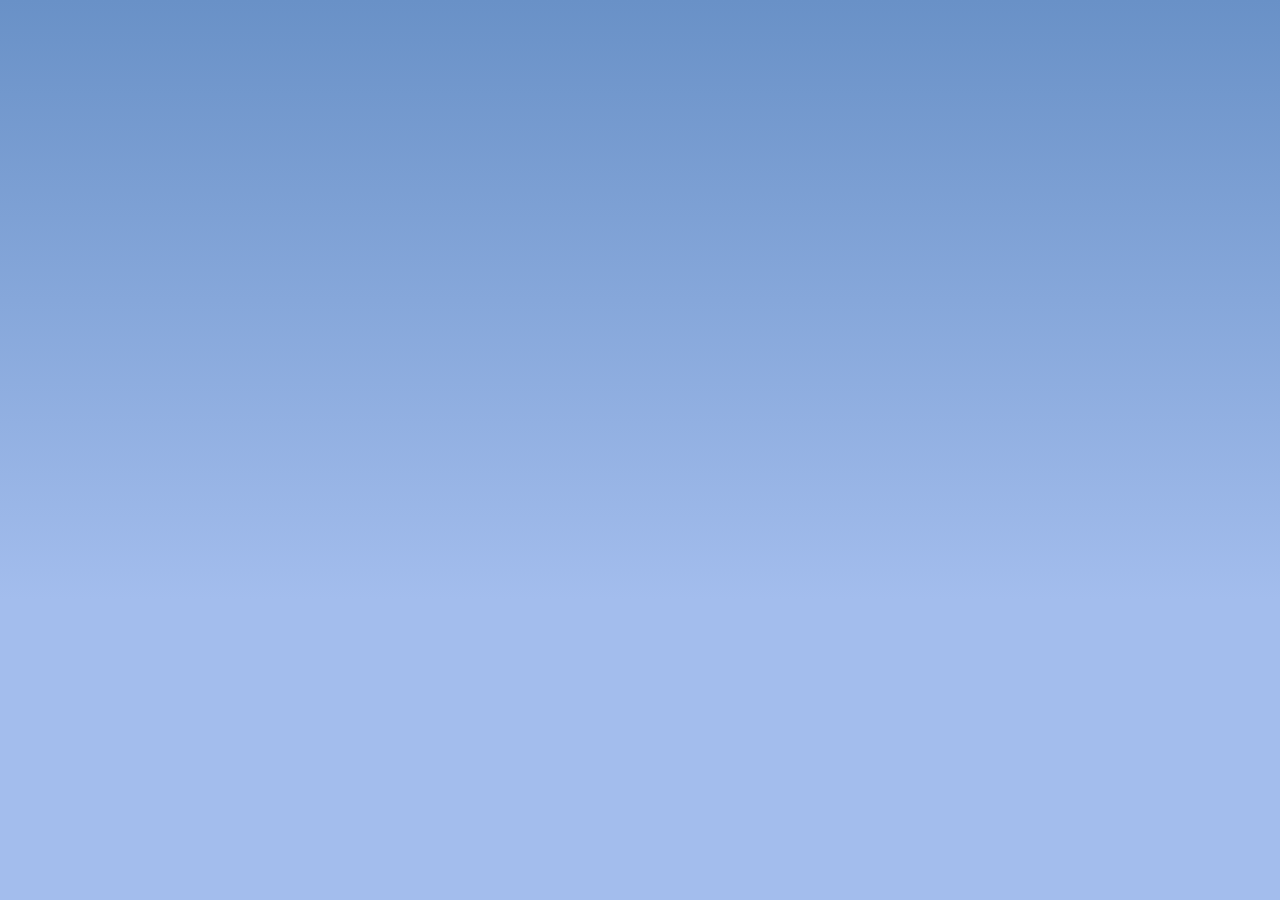
<file: coder-house-main/docs/index.html>
<!DOCTYPE html>
<html lang="es">
<head>
    <meta charset="UTF-8">
    <meta http-equiv="X-UA-Compatible" content="IE=edge">
    <meta name="viewport" content="width=device-width, initial-scale=1.0">
    <title>ZapaTour</title>
    <link rel="stylesheet" href="https://cdn.jsdelivr.net/npm/bootstrap-icons@1.9.1/font/bootstrap-icons.css">
    <link rel="stylesheet" href="./css/main.css">
</head>
<body>
    
    <script src="./js/main.js"></script>
</body>
</html>
</file>
<file: coder-house-main/docs/css/main.css>
@import url('https://fonts.googleapis.com/css2?family=Rubik:wght@300;400;500;600;700;800;900&display=swap');

:root {
    --clr-main: #070663;
    --clr-main-light: #2301aa;
    --clr-white: #ececec;
    --clr-gray: #e2e2e2;
    --clr-red: #961818;
}

* {
    margin: 0;
    padding: 0;
    box-sizing: border-box;
    font-family: 'Rubik', sans-serif;
}

h1, h2, h3, h4, h5, h6, p, a, input, textarea, ul {
    margin: 0;
    padding: 0;
}

ul {
    list-style-type: none;
}

a {
    text-decoration: none;
}

.wrapper {
    display: grid;
    grid-template-columns: 1fr 4fr;
    background-color: var(--clr-main);
}

aside {
    padding: 2rem;
    padding-right: 0;
    color: var(--clr-white);
    position: sticky;
    top: 0;
    height: 100vh;
    display: flex;
    flex-direction: column;
    justify-content: space-between;
}

.logo {
    font-weight: 400;
    font-size: 1.3rem;
}

.menu {
    display: flex;
    flex-direction: column;
    gap: .5rem;
}

.boton-menu {
    background-color: transparent;
    border: 0;
    color: var(--clr-white);
    cursor: pointer;
    display: flex;
    align-items: center;
    gap: 1rem;
    font-weight: 600;
    padding: 1rem;
    font-size: .85rem;
    width: 100%;
}

.boton-menu.active {
    background-color: var(--clr-white);
    color: var(--clr-main);
    border-top-left-radius: 1rem;
    border-bottom-left-radius: 1rem;
    position: relative;
}

.boton-menu.active::before {
    content: '';
    position: absolute;
    width: 1rem;
    height: 2rem;
    bottom: 100%;
    right: 0;
    background-color: transparent;
    border-bottom-right-radius: .5rem;
    box-shadow: 0 1rem 0 var(--clr-white);
}

.boton-menu.active::after {
    content: '';
    position: absolute;
    width: 1rem;
    height: 2rem;
    top: 100%;
    right: 0;
    background-color: transparent;
    border-top-right-radius: .5rem;
    box-shadow: 0 -1rem 0 var(--clr-white);
}

.boton-menu > i.bi-hand-index-thumb-fill,
.boton-menu > i.bi-hand-index-thumb {
    transform: rotateZ(90deg);
}

.boton-carrito {
    margin-top: 2rem;
}

.numerito {
    background-color: var(--clr-white);
    color: var(--clr-main);
    padding: .15rem .25rem;
    border-radius: .25rem;
}

.boton-carrito.active .numerito {
    background-color: var(--clr-main);
    color: var(--clr-white);
}

.texto-footer {
    color: var(--clr-main-light);
    font-size: .85rem;
}

main {
    background-color: var(--clr-white);
    margin: 1rem;
    margin-left: 0;
    border-radius: 2rem;
    padding: 3rem;
}

.titulo-principal {
    color: var(--clr-main);
    margin-bottom: 2rem;
}

.contenedor-productos {
    display: grid;
    grid-template-columns: repeat(4, 1fr);
    gap: 1rem;
}

.producto-imagen {
    max-width: 100%;
    border-radius: 1rem;
}

.producto-detalles {
    background-color: var(--clr-main);
    color: var(--clr-white);
    padding: .5rem;
    border-radius: 1rem;
    margin-top: -2rem;
    position: relative;
    display: flex;
    flex-direction: column;
    gap: .25rem;
}

.producto-titulo {
    font-size: 1rem;
}

.producto-agregar {
    border: 0;
    background-color: var(--clr-white);
    color: var(--clr-main);
    padding: .4rem;
    text-transform: uppercase;
    border-radius: 2rem;
    cursor: pointer;
    border: 2px solid var(--clr-white);
    transition: background-color .2s, color .2s;
}

.producto-agregar:hover {
    background-color: var(--clr-main);
    color: var(--clr-white);
}


/** CARRITO **/

.contenedor-carrito {
    display: flex;
    flex-direction: column;
    gap: 1.5rem;
}

.carrito-vacio,
.carrito-comprado {
    color: var(--clr-main);
}

.carrito-productos {
    display: flex;
    flex-direction: column;
    gap: 1rem;
}

.carrito-producto {
    display: flex;
    justify-content: space-between;
    align-items: center;
    background-color: var(--clr-gray);
    color: var(--clr-main);
    padding: .5rem;
    padding-right: 1.5rem;
    border-radius: 1rem;
}

.carrito-producto-imagen {
    width: 4rem;
    border-radius: 1rem;
}

.carrito-producto small {
    font-size: .75rem;
}

.carrito-producto-eliminar {
    border: 0;
    background-color: transparent;
    color: var(--clr-red);
    cursor: pointer;
}

.carrito-acciones {
    display: flex;
    justify-content: space-between;
}

.carrito-acciones-vaciar {
    border: 0;
    background-color: var(--clr-gray);
    padding: 1rem;
    border-radius: 1rem;
    color: var(--clr-main);
    text-transform: uppercase;
    cursor: pointer;
}

.carrito-acciones-derecha {
    display: flex;
}

.carrito-acciones-total {
    display: flex;
    background-color: var(--clr-gray);
    padding: 1rem;
    color: var(--clr-main);
    text-transform: uppercase;
    border-top-left-radius: 1rem;
    border-bottom-left-radius: 1rem;
    gap: 1rem;
}

.carrito-acciones-comprar {
    border: 0;
    background-color: var(--clr-main);
    padding: 1rem;
    color: var(--clr-white);
    text-transform: uppercase;
    cursor: pointer;
    border-top-right-radius: 1rem;
    border-bottom-right-radius: 1rem;
}

.header-mobile {
    display: none;
}

.close-menu {
    display: none;
}

.disabled {
    display: none;
}

/*** MEDIA QUERIES ***/

@media screen and (max-width: 850px) {
    .contenedor-productos {
        grid-template-columns: 1fr 1fr 1fr;
    }
}

@media screen and (max-width: 675px) {
    .contenedor-productos {
        grid-template-columns: 1fr 1fr;
    }
}

@media screen and (max-width: 600px) {

    .wrapper {
        min-height: 100vh;
        display: flex;
        flex-direction: column;
    }

    aside {
        position: fixed;
        z-index: 9;
        background-color: var(--clr-main);
        left: 0;
        box-shadow: 0 0 0 100vmax rgba(0, 0, 0, .75);
        transform: translateX(-100%);
        opacity: 0;
        visibility: hidden;
        transition: .2s;
    }

    .aside-visible {
        transform: translateX(0);
        opacity: 1;
        visibility: visible;
    }

    .boton-menu.active::before,
    .boton-menu.active::after {
        display: none;
    }

    main {
        margin: 1rem;
        margin-top: 0;
        padding: 2rem;
    }

    .contenedor-productos {
        grid-template-columns: 1fr 1fr;
    }

    .header-mobile {
        padding: 1rem;
        display: flex;
        justify-content: space-between;
        align-items: center;
    }

    .header-mobile .logo {
        color: var(--clr-gray);
    }

    .open-menu, .close-menu {
        background-color: transparent;
        color: var(--clr-gray);
        border: 0;
        font-size: 2rem;
        cursor: pointer;
    }

    .close-menu {
        display: block;
        position: absolute;
        top: 1rem;
        right: 1rem;
    }

    .carrito-producto {
        gap: 1rem;
        flex-wrap: wrap;
        justify-content: flex-start;
        padding: .5rem;
    }

    .carrito-producto-subtotal {
        display: none;
    }

    .carrito-acciones {
        flex-wrap: wrap;
        row-gap: 1rem;
    }
    

}



@media screen and (max-width: 400px) {
    .contenedor-productos {
        grid-template-columns: 1fr;
    }
}




/* Estilos formulario */
body{
    font-family: 'Raleway', sans-serif;
    min-height: 600px;
    padding: 80px 0;
    background-image: linear-gradient(to top, #a3bded 0%, #6991c7 100%);
    background-color: #a3bded;
    background-repeat: no-repeat;

    display: flex;
}

.main{
    margin: auto;
    width: 90%;
    max-width: 1000px;
    background-image: linear-gradient(to left, rgba(255, 255, 255, 0.472), rgba(255, 255, 255, 0.365));
    overflow: hidden;
    padding: .7em;
    border-radius: 1em;

    display: grid;
    grid-auto-rows: max-content;
    grid-template-columns: repeat(auto-fit, minmax(310px, 1fr));
    gap: .6em;

    animation: mostrar 1.5s ease-in-out;
}

@keyframes mostrar {
    0%{
        opacity: 0;
    }

    100%{
        opacity: 1;
    }
}

.main__figure{
    overflow: hidden;
    border-radius: 1em;
    background-color: #D798F8;
    display: flex;
}

.main__img{
    margin: auto;
    width: 80%;
    max-width: 60vw;
}

.main__contact{
    display: flex;
    flex-direction: column;
    justify-content: center;
    gap: 1.5em;
    padding: 3em .7em;
    text-align: center;
}

.main__form{
    display: grid;
    justify-items: center;
    gap: 1.5em;
}

.main__input{
    width: 80%;
    max-width: 500px;
    outline: none;
    border: none;
    padding: 1em;
    font: inherit;
    border-radius: .6em;
}

.main__input--send{
    background-color: #DC3F31;
    color: #fff;
    font-weight: 600;
}

.main__title{
    font-size: 2.3rem;
}

.main__paragraph{
    margin: .3em 0;
}


.main__social{
    display: grid;
    grid-auto-flow: column;
    justify-content: center;
    grid-auto-columns: max-content;
    gap: 1em;
}

.main__link{
    border: 1px solid #fff;
    border-radius: 10px;
    padding: .6em 1.5em;
}

.main__link:hover{
    background-color: #fff;
}

.main__icon{
    width: 30px;
    height: 30px;
}
</file>
